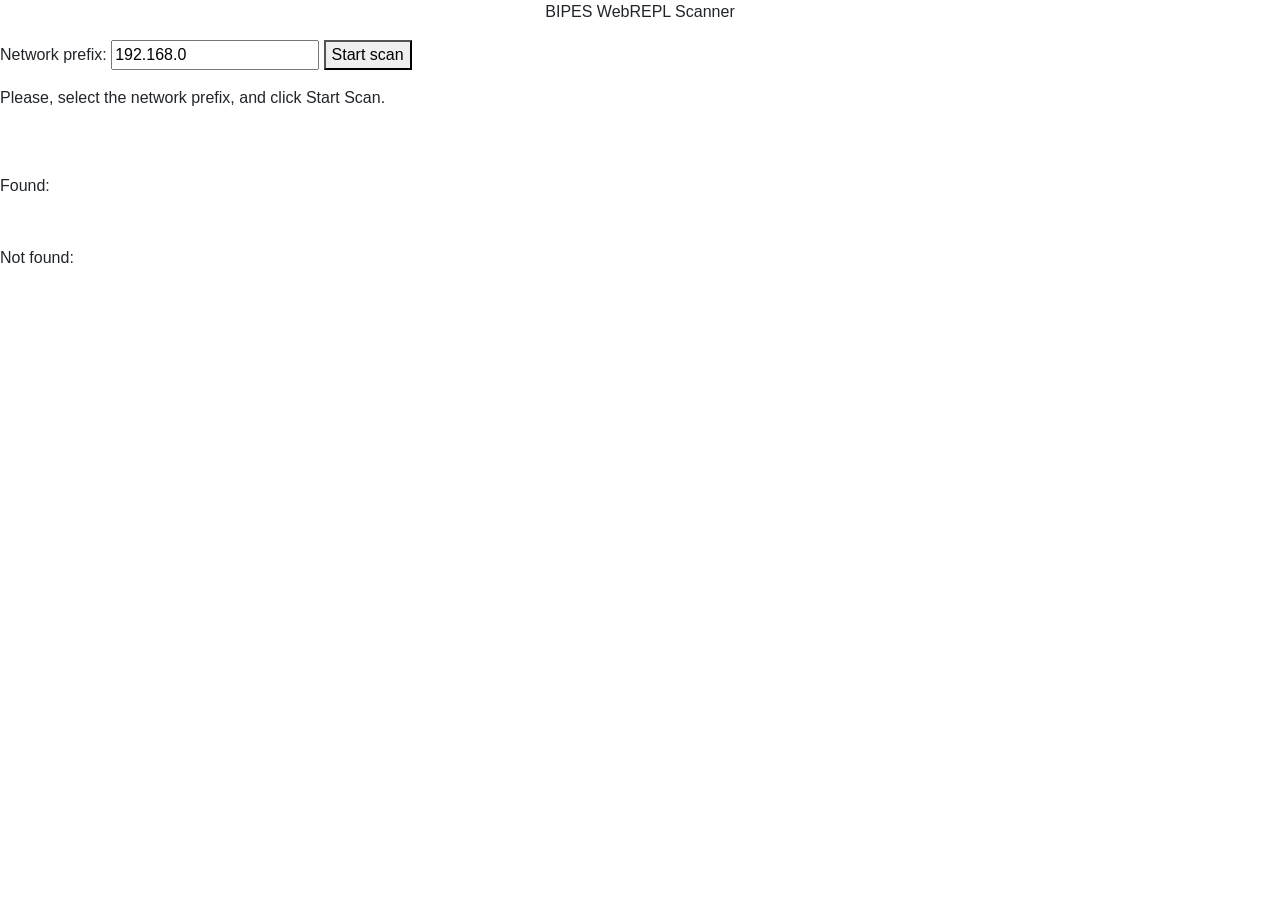
<file: ui/ports.html>
<html>
	<head>
		<link rel="stylesheet" href="https://stackpath.bootstrapcdn.com/bootstrap/4.3.1/css/bootstrap.min.css" integrity="sha384-ggOyR0iXCbMQv3Xipma34MD+dH/1fQ784/j6cY/iJTQUOhcWr7x9JvoRxT2MZw1T" crossorigin="anonymous">



	</head>
<script>



function ValidateIPaddress(ipaddress) {
  //if (/^(25[0-5]|2[0-4][0-9]|[01]?[0-9][0-9]?)\.(25[0-5]|2[0-4][0-9]|[01]?[0-9][0-9]?)\.(25[0-5]|2[0-4][0-9]|[01]?[0-9][0-9]?)\.(25[0-5]|2[0-4][0-9]|[01]?[0-9][0-9]?)$/.test(ipaddress)) {
  if (/^(25[0-5]|2[0-4][0-9]|[01]?[0-9][0-9]?)\.(25[0-5]|2[0-4][0-9]|[01]?[0-9][0-9]?)\.(25[0-5]|2[0-4][0-9]|[01]?[0-9][0-9]?)$/.test(ipaddress)) {
    return (true)
  }
  alert("You have entered an invalid network prefix!")
  return (false)
}

function scan() {
	var ports = [8266, 8261];
	var found=0;
	var count=0;
	var last=255;
	net = document.getElementById("network").value;
	if (!ValidateIPaddress(net))
		return;

	for (var i = 1; i <= last; i++) {

		net = document.getElementById("network").value;
		x = "ws://" + net + "." + i + ":" + ports[0];
		//x = "ws://192.168.0." + i + ":" + ports[0];
		console.log("Trying  " + x);
		var s = new WebSocket(x);
		s.start = performance.now();
	s.port = ports[0];

	s.onerror = function() {
		count++;
		t=this.url.split(":")[1];
		i=t.split(".")[3];

		var div = document.getElementById('resultE');
		div.innerHTML += this.url + '<br>';

		var div = document.getElementById('wait');
		div.innerHTML = "Status: " + count + "/" + last + " IPs scanned" + '<br>';



		console.log("Error IP (i=" + i + ", last=" + last + ",c=" + count + "): " + this.url + " Port " + this.port + ": " + (performance.now() - this.start) + " ms"); 

		if (count==last) {
			var div = document.getElementById('wait');
			div.innerHTML += 'Scan finished.<br>';
		}
	};

	s.onopen = function() {
		found++;
		count++;
		t=this.url.split(":")[1];
		i=t.split(".")[3];
		var div = document.getElementById('result');
		div.innerHTML += "<a href=#>" + this.url + '</a>';

		div.innerHTML += ' <input type="button" value="Select" onclick="SetName(\'' + this.url + '\');" /><br>';



		var div = document.getElementById('wait');
		div.innerHTML = "Status: " + count + "/" + last + " IPs scanned" + '<br>';



		console.log("Success IP (i=" + i + ", last=" + last + ",c=" + count+"): " + this.url + " Port " + this.port + ": " + (performance.now() - this.start) + " ms"); 


		if (count==last) {
			var div = document.getElementById('wait');
			div.innerHTML += ' | Finished.<br>';
		}

	};
	}
}
</script>
<body>
	<center>
	<p> BIPES WebREPL Scanner</p>
	</center>
	Network prefix: <input type="text" id="network" name="network" value="192.168.0"> <button onclick="scan()">Start scan</button>

	<p> <div id="wait">Please, select the network prefix, and click Start Scan.</div></p>
<br>
<br>
Found:
<br>
 <div id="result"></div>
 <br><br>
Not found:
<br>
 <div id="resultE"></div>



<br>
<script type="text/javascript">
    function SetName(pIn) {
        if (window.opener != null && !window.opener.closed) {
            var parLong = window.opener.document.getElementById("url");
            parLong.value = pIn;
        }
        window.close();
    }
</script>

</body>

</html>
</file>
